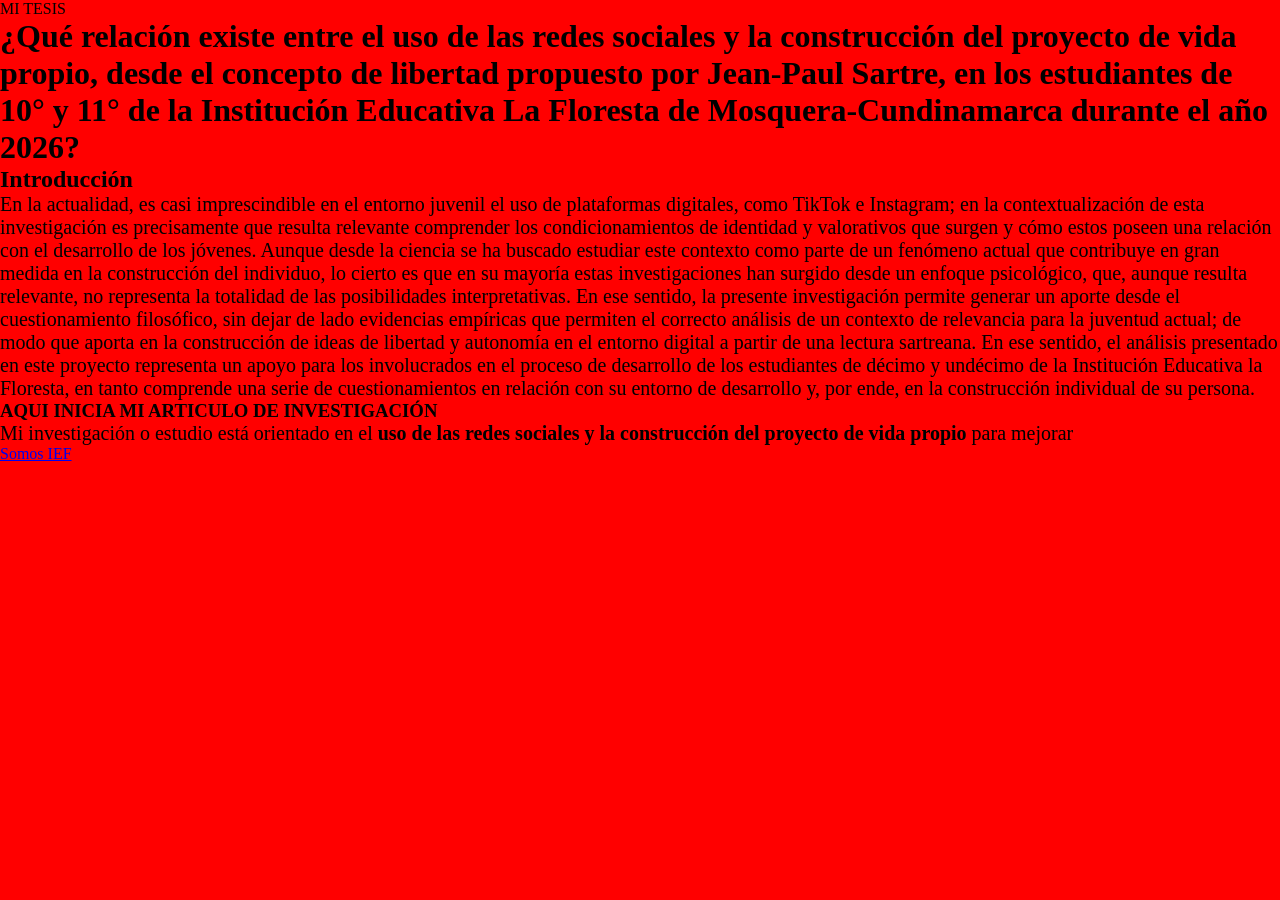
<file: index.html>
<!DOCTYPE html>
<html>
<head>
<meta charset="UTF-8">
<tiyyle> MI TESIS </tittle>
<link>
<link rel="stylesheet" href="css/tesis.css">
</head>
<body>
<div class=container>
<header>
<h1> ¿Qué relación existe entre el uso de las redes sociales y la construcción del proyecto de vida propio, desde el concepto de libertad propuesto por Jean-Paul Sartre, en los estudiantes de 10° y 11° de la Institución Educativa La Floresta de Mosquera-Cundinamarca durante el año 2026?</h1>
</header>
<section>
<div class="container">
<div><h2>Introducción</h2></div>
<div><p>En la actualidad, es casi imprescindible en el entorno juvenil el uso de plataformas digitales, como TikTok e Instagram; en la contextualización de esta investigación es precisamente que resulta relevante comprender los condicionamientos de identidad y valorativos que surgen y cómo estos poseen una relación con el desarrollo de los jóvenes. 

Aunque desde la ciencia se ha buscado estudiar este contexto como parte de un fenómeno actual que contribuye en gran medida en la construcción del individuo, lo cierto es que en su mayoría estas investigaciones han surgido desde un enfoque psicológico, que, aunque resulta relevante, no representa la totalidad de las posibilidades interpretativas. 

En ese sentido, la presente investigación permite generar un aporte desde el cuestionamiento filosófico, sin dejar de lado evidencias empíricas que permiten el correcto análisis de un contexto de relevancia para la juventud actual; de modo que aporta en la construcción de ideas de libertad y autonomía en el entorno digital a partir de una lectura sartreana. 
En ese sentido, el análisis presentado en este proyecto representa un apoyo para los involucrados en el proceso de desarrollo de los estudiantes de décimo y undécimo de la Institución Educativa la Floresta, en tanto comprende una serie de cuestionamientos en relación con su entorno de desarrollo y, por ende, en la construcción individual de su persona. 
</p></div>
<article>
<h3> AQUI INICIA MI ARTICULO DE INVESTIGACIÓN</h3>
<p>Mi investigación o estudio está orientado en el <strong>uso de las redes sociales y la construcción del proyecto de vida propio</strong> para mejorar
</section>
</div>
<footer>
<a href="https://ieflafloresta.edu.co/cms">Somos IEF</a>
</footer>
</body>
</html>
</file>
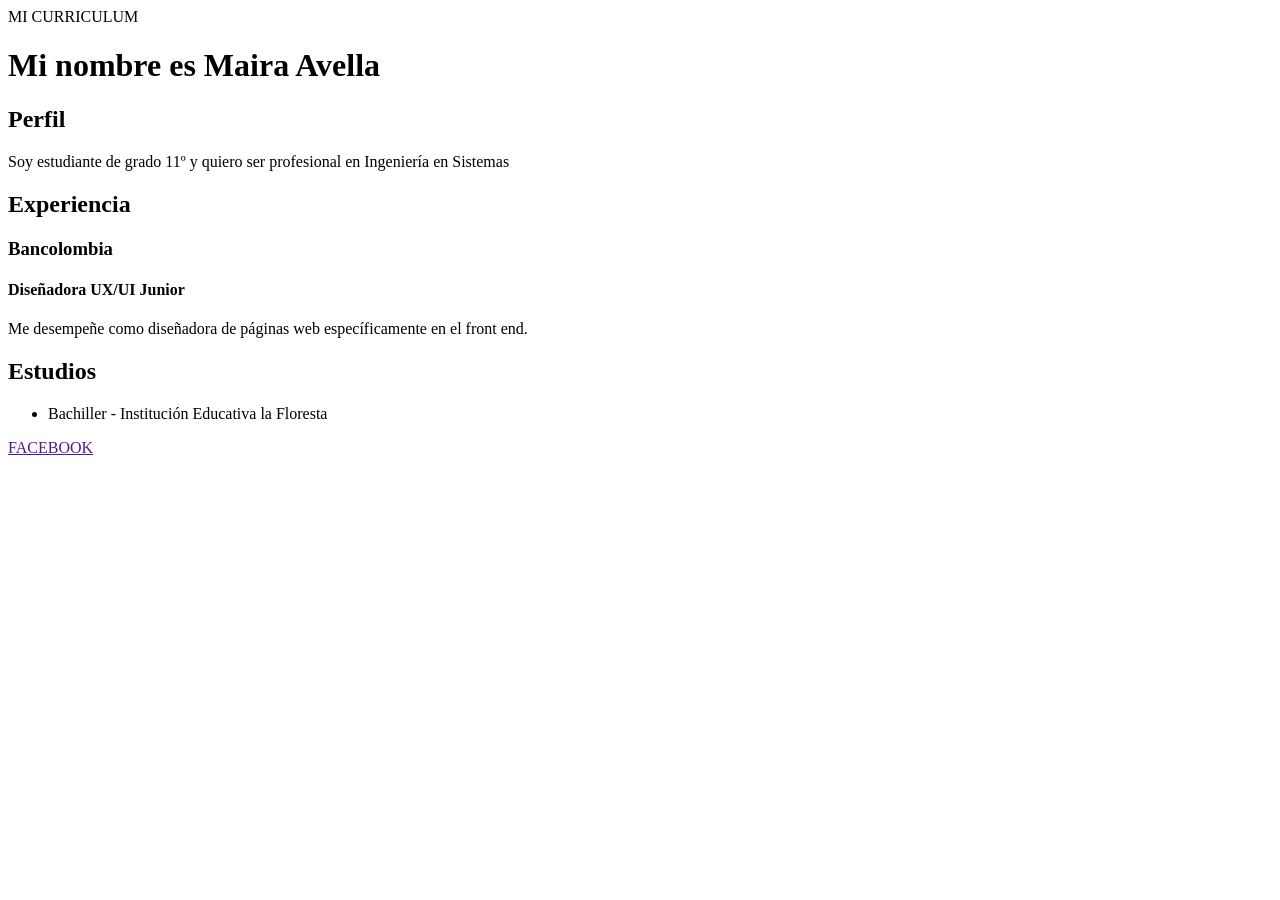
<file: curriculum.html>
<!DOCTYPE html><!--Abre el código -->
<html><!--Indicativo de lenguaje de lectura. -->
<head><!--Asigna el encabezado. -->
<meta charset="UTF-8"> <!-- Permite utilizar correctamente caracteres como ñ, tildes y otros símbolos. -->
<tittle>MI CURRICULUM</title> <!-- Define el título que aparece en la pestaña del navegador. -->
<link> <!--Enlazar códigos-->
<script></script> <!-- Permite incluir código JavaScript dentro de la página.-->
</head><!--Cierra el encabezado. -->
<body><!--Asigna el cuerpo. -->
<div><!-- Crea un contenedor o división para agrupar elementos HTML. -->
<header><!-- Indica que comienza la sección de encabezado de la página. -->
<h1>Mi nombre es Maira Avella </h1> <!-- Muestra el título principal de la página con el nombre de Maira Avella. -->
</div><!-- Cierra un contenedor o división para agrupar elementos HTML. -->
</header><!-- Cierra la sección de encabezado. -->
<section><!-- Abre una sección de contenido de la página. -->
<h2>Perfil</h2><!-- Muestra el título de segundo nivel "Perfil". -->
<p>Soy estudiante de grado 11º y quiero ser profesional en Ingeniería en Sistemas </p><!-- Presenta un párrafo con la información del perfil personal. -->
</section><!-- Cierra la sección de Perfil. -->
<section><!-- Abre una nueva sección para la experiencia laboral. -->
<h2> Experiencia </h2><!-- Muestra el título "Experiencia". -->
<h3> Bancolombia </h3><!-- Muestra el nombre de la empresa como un subtítulo. -->
<h4> Diseñadora UX/UI Junior </h4><!-- Indica el cargo o profesión desempeñada. -->
<p> Me desempeñe como diseñadora de páginas web específicamente en el front end. </p><!-- Presenta una descripción de las funciones realizadas. -->
</section><!-- Cierra la sección de Experiencia. -->
<section><!-- Abre una nueva sección dedicada a los estudios. -->
<h2> Estudios</h2><!-- Inicia una lista no ordenada, es decir, una lista con viñetas. -->
<ul><!-- Agrega un elemento a la lista indicando el título de bachiller y la institución educativa. -->
<li> Bachiller - Institución Educativa la Floresta </li>
</u1><!--Cierra la lista. -->
</section>
<footer>
<a href="">FACEBOOK</a>
</footer>
</div>
</body>
</html>
</file>
<file: css/tesis.css>
*{
padding: 0;
margin: 0;
}

body{
background-color: #FF0000;
}

p{
font-size: 20px;
}
</file>
